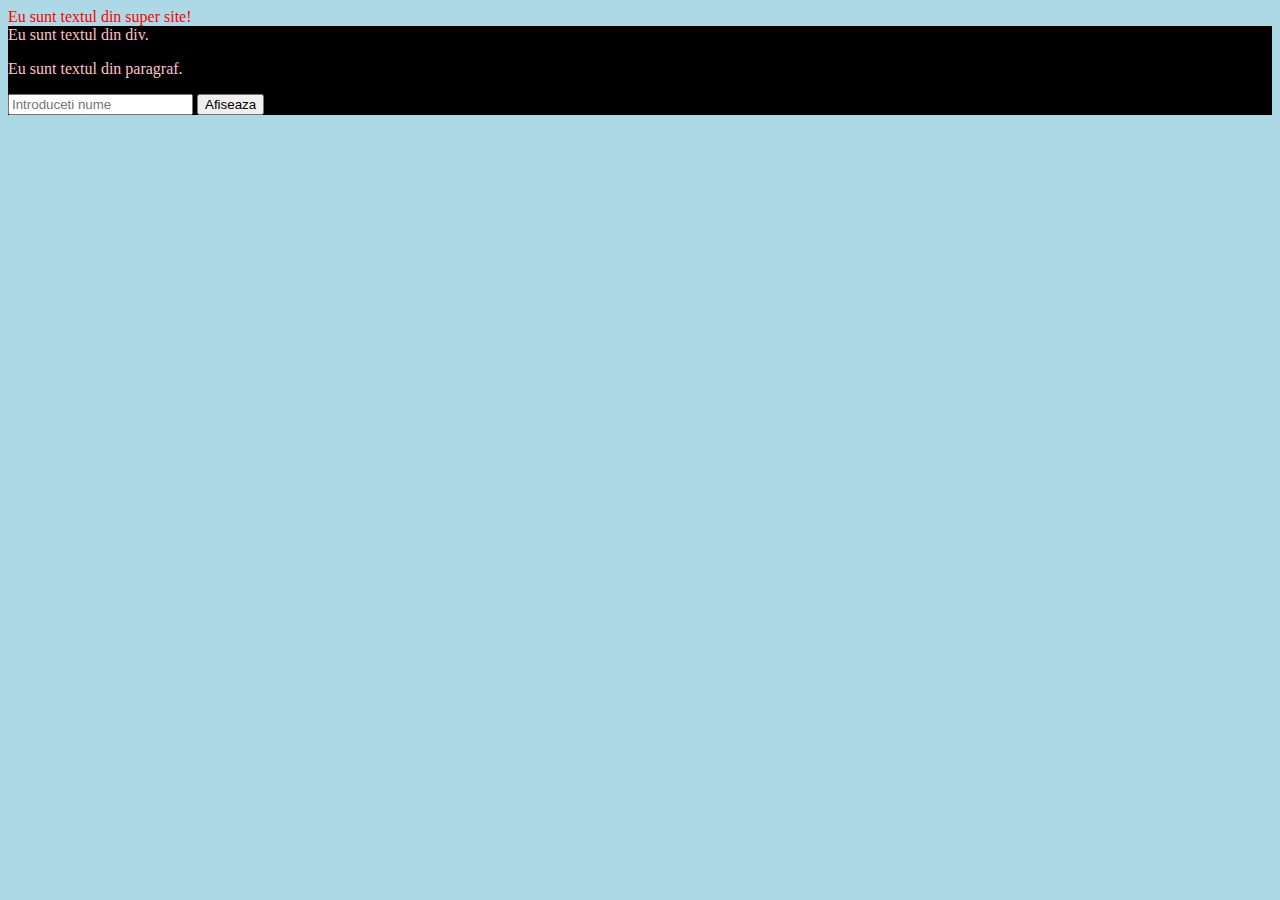
<file: Laborator 1/index.html>
<!DOCTYPE html lang="ro">
<html>
    <head>
        <title>
            Eu sunt un super site.
        </title>
        <link rel="stylesheet" href="app.css" />
        <script lang="javascript" src="app.js" >
        </script>
    </head>
    <body>
            Eu sunt textul din super site!
            <div>
                Eu sunt textul din div. 
                <p>
                    Eu sunt textul din paragraf.
                </p>
                <input type="text" placeholder="Introduceti nume" />
                <input type="button" value="Afiseaza" onclick="Afiseaza()"/>
            </div>
    </body>
</html>
</file>
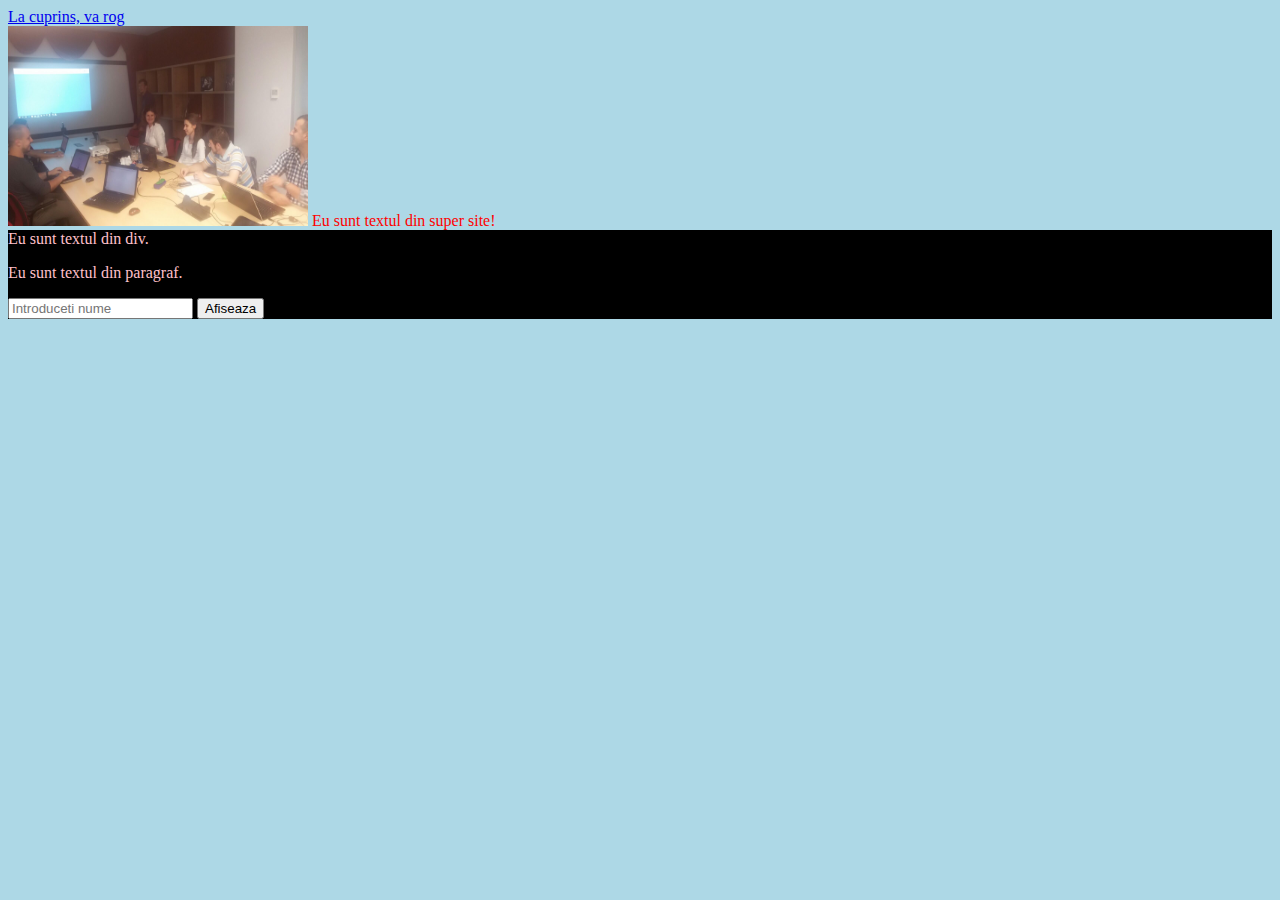
<file: Laborator 2/index.html>
<!DOCTYPE html lang="ro">
<html>
    <head>
        <title>
            Eu sunt un super site.
        </title>
        <link rel="stylesheet" href="css/app.css" />
        <script lang="javascript" src="js/app.js" >
        </script>
    </head>
    <body>
        <a href="cuprins.html"> La cuprins, va rog </a><br/>
        <img src="docs/cursanti.jpg" width="300px" height="200px"/>
            Eu sunt textul din super site!
            <div>
                Eu sunt textul din div. 
                <p>
                    Eu sunt textul din paragraf.
                </p>
                <input type="text" placeholder="Introduceti nume" />
                <input type="button" value="Afiseaza" onclick="Afiseaza()"/>
            </div>
    </body>
</html>
</file>
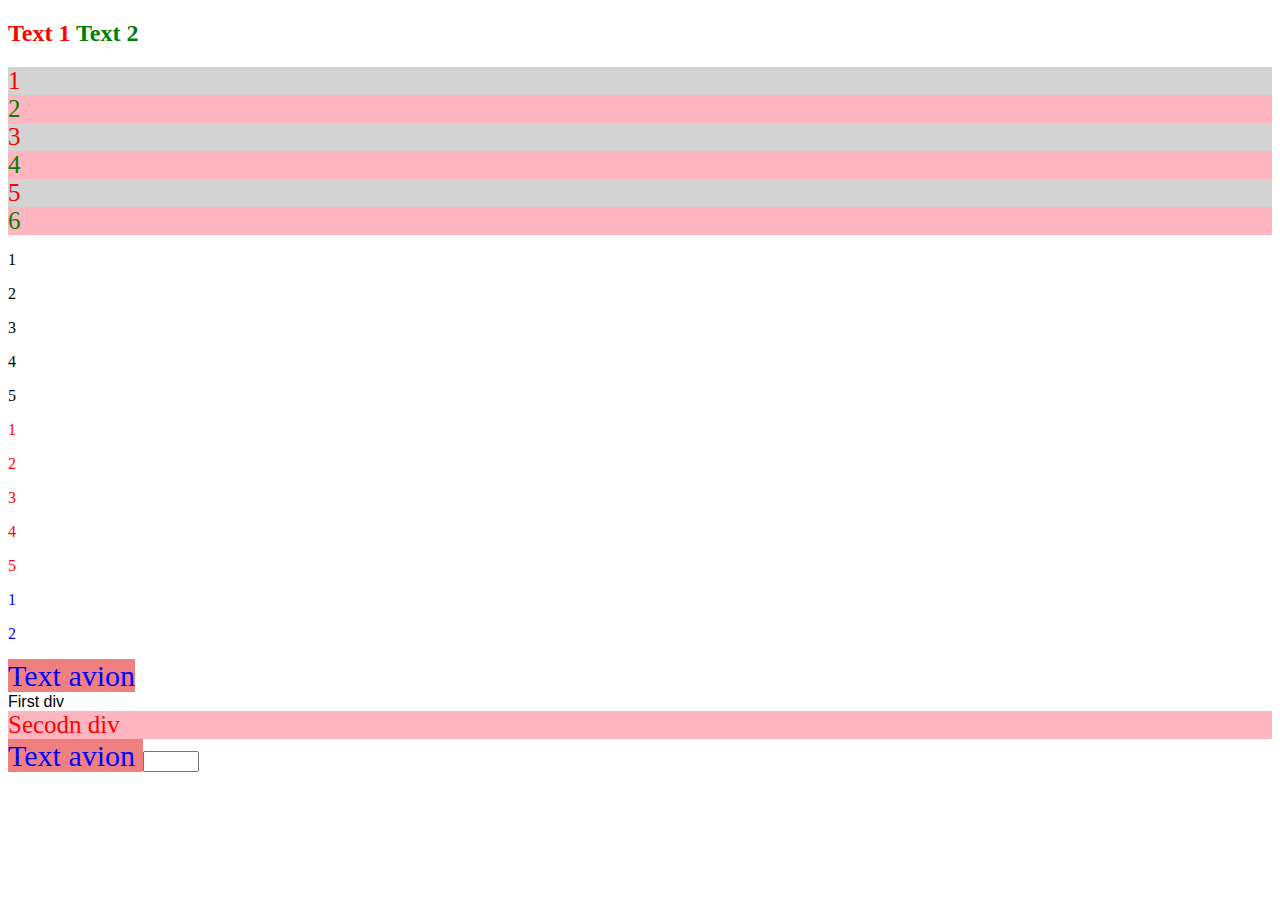
<file: Laborator 10/divs.html>
<!DOCTYPE html>
<html lang="en">
    <head>
        <title></title>
        <meta charset="UTF-8">
        <meta name="viewport" content="width=device-width, initial-scale=1">
        <link href="css/app.css" rel="stylesheet">
    </head>
    <body>
    
        <h2>
            <span class="firstSpan">Text 1</span>
            <span class="secondSpan">Text 2</span>
        </h2>


        <div class="parent">
            <div class="odd">1</div>
            <div class="even">2</div>
            <div class="odd">3</div>
            <div class="even">4</div>
            <div class="odd">5</div>
            <div class="even">6</div>
   
        </div>
        <div>
            <span>
                <p>1</p>
                <p>2</p>
                <p>3</p>
                <p>4</p>
                <p>5</p>
            </span>
            <p>1</p>
            <p>2</p>
            <p>3</p>
            <p>4</p>
            <p>5</p>
        </div>
        <p>1</p>
        <p>2</p>

        <avion>
            Text avion
        </avion>

        <div id="fisrtDiv">First div</div>
        <div class="parent even">Secodn div</div>

        <avion>
            Text avion
        </avion>

        <input type="number" min="11" max="22" onblur="alert('onblur')" name="" value="">
    </body>
</html>
</file>
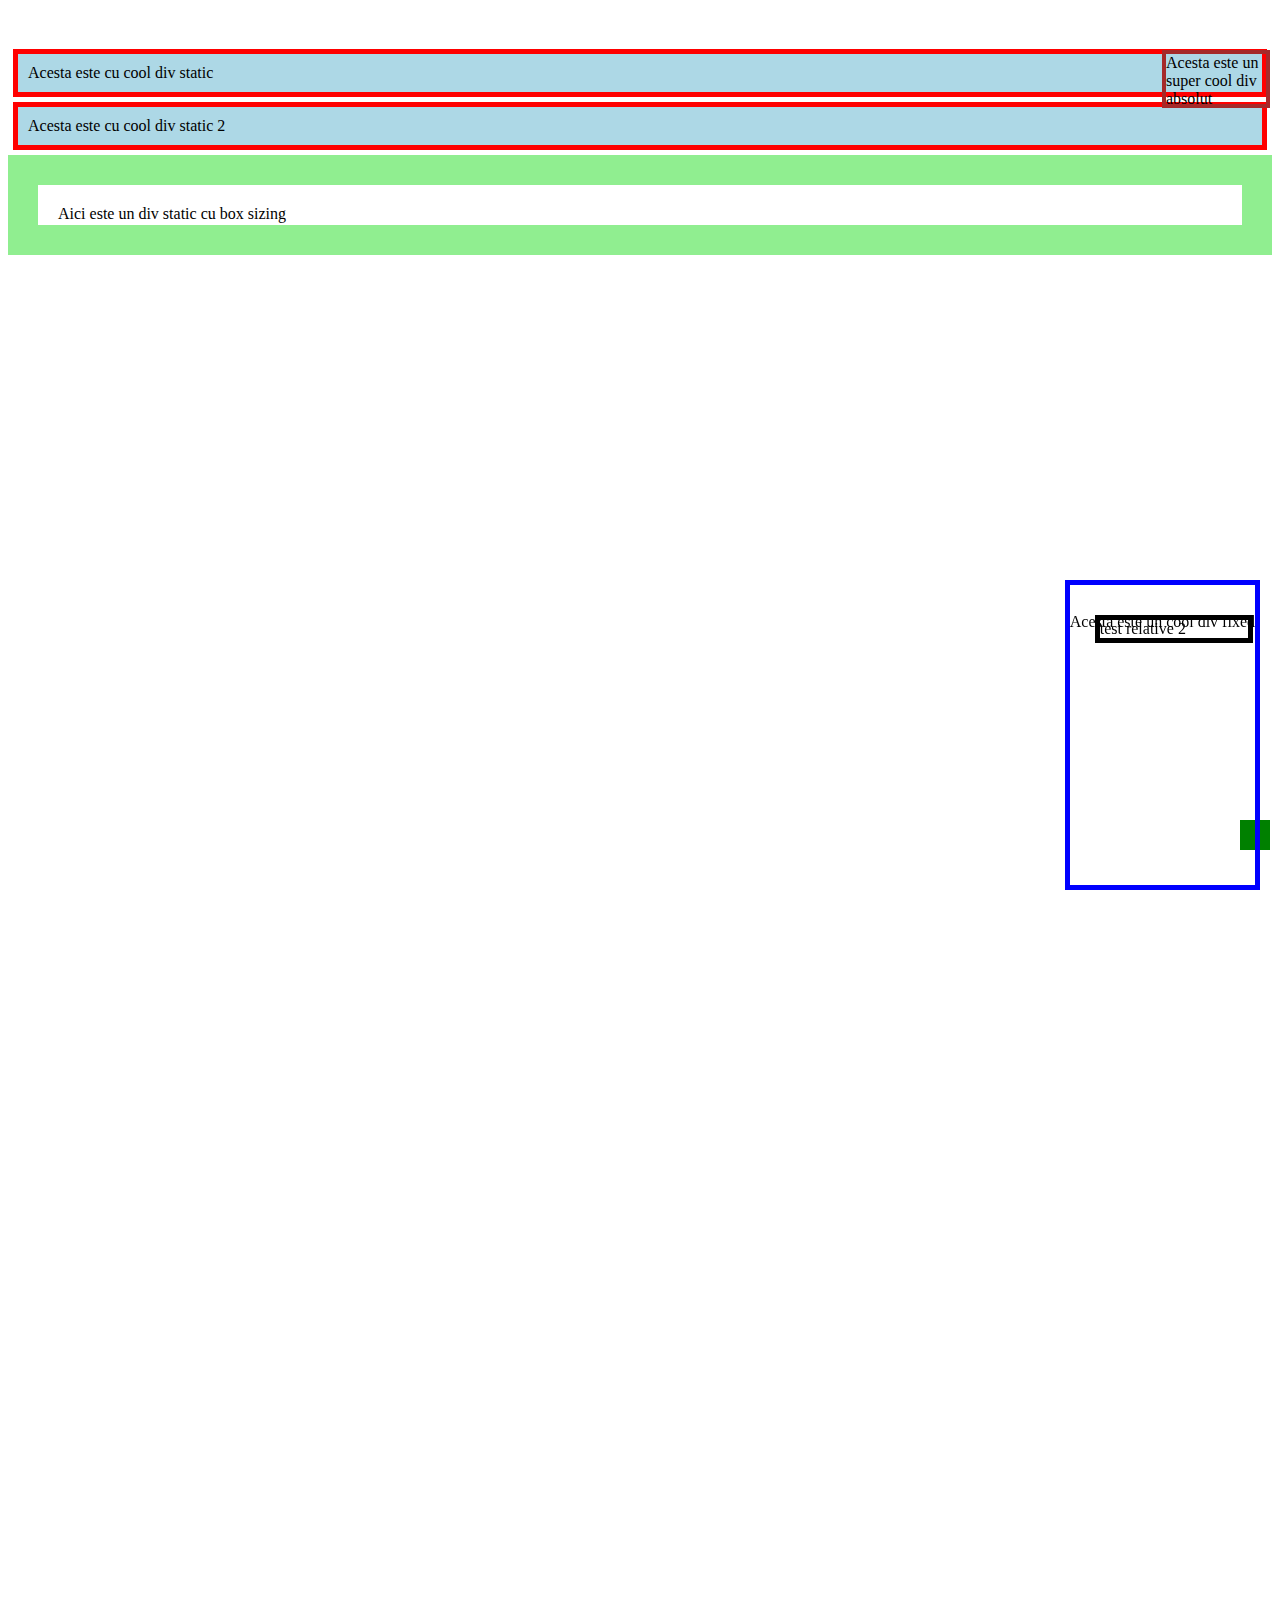
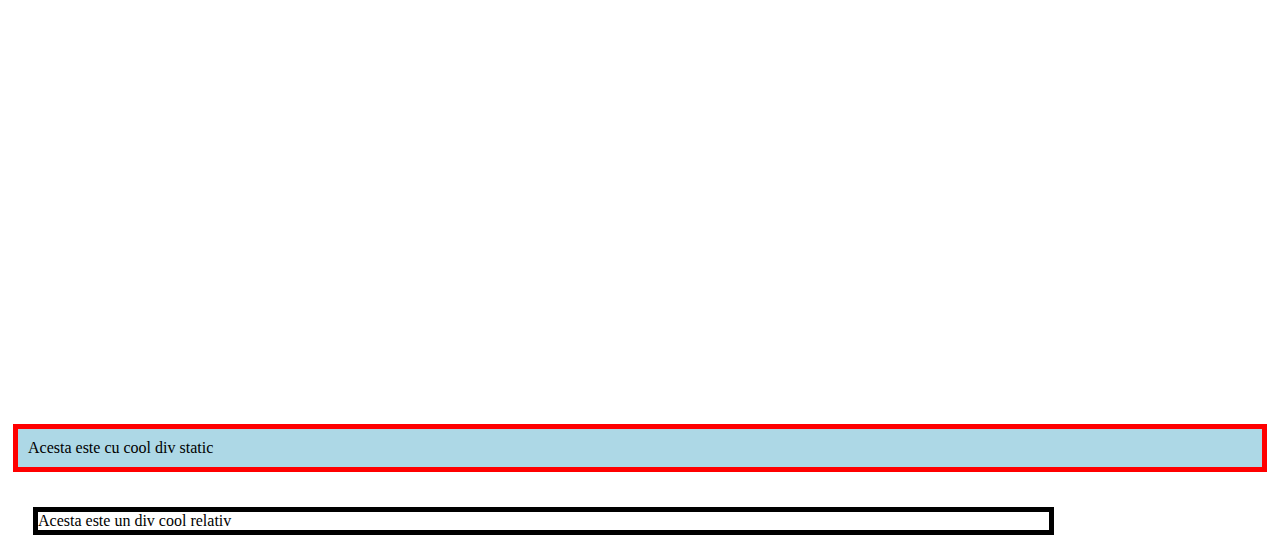
<file: Laborator 10/divuri.html>
<!DOCTYPE html>
<html lang="en">
    <head>
        <title></title>
        <meta charset="UTF-8">
        <meta name="viewport" content="width=device-width, initial-scale=1">
        <link href="css/app.css" rel="stylesheet">
    </head>
    <body>
        <br>
        <br>
        <div class="static">
            Acesta este cu cool div static
        </div>
        <div class="static">
            Acesta este cu cool div static 2
        </div>
        <div class="staticWithBorder">
            Aici este un div static cu box sizing
        </div>
        <br>
        <br>
        <br>
        <br>
        <br>
        <br>
        <br>
        <br>
        <br>
        <br>
        <br>
        <br>
        <br>
        <br>
        <br>
        <br>
        <br>
        <br>
        <br>
        <br>
        <br>
        <br>
        <br>
        <br>
        <br>
        <br>
        <br>
        <br>
        <br>
        <br>
        <br>
        <br>
        <br>
        <br>
        <br>
        <br>
        <br>
        <br>
        <br>
        <br>
        <br>
        <br>
        <br>
        <br>
        <br>
        <br>
        <br>
        <br>
        <br>
        <br>
        <br>
        <br>
        <br>
        <br>
        <br>
        <br>
        <br>
        <br>
        <br>
        <br>
        <br>
        <br>
        <br>
        <br>
        <br>
        <br>
        <br>
        <br>
        <br>
        <br>
        <br>
        <br>
        <br>
        <br>
        <br>
        <br>
        <br>
        <br>
        <br>
        <br>
        <br>
        <br>
        <br>
        <br>
        <br>
        <br>
        <br>
        <br>
        <br>
        <br>
        <br>
        <br>
        <br>
        <br>
        <br>
        <br>
        <br>
        <br>
        <div class="static">
            Acesta este cu cool div static
        </div>
        <div class="relative">
            Acesta este un div cool relativ
        </div>
        <div class="asdf">
            <div class="relative">test relative 2</div>
            Acesta este un cool div fixed
        </div>
        <div class="absolute">
            Acesta este un super cool div absolut
        </div>
        <div class="absolute2"></div>
    </body>
</html>
</file>
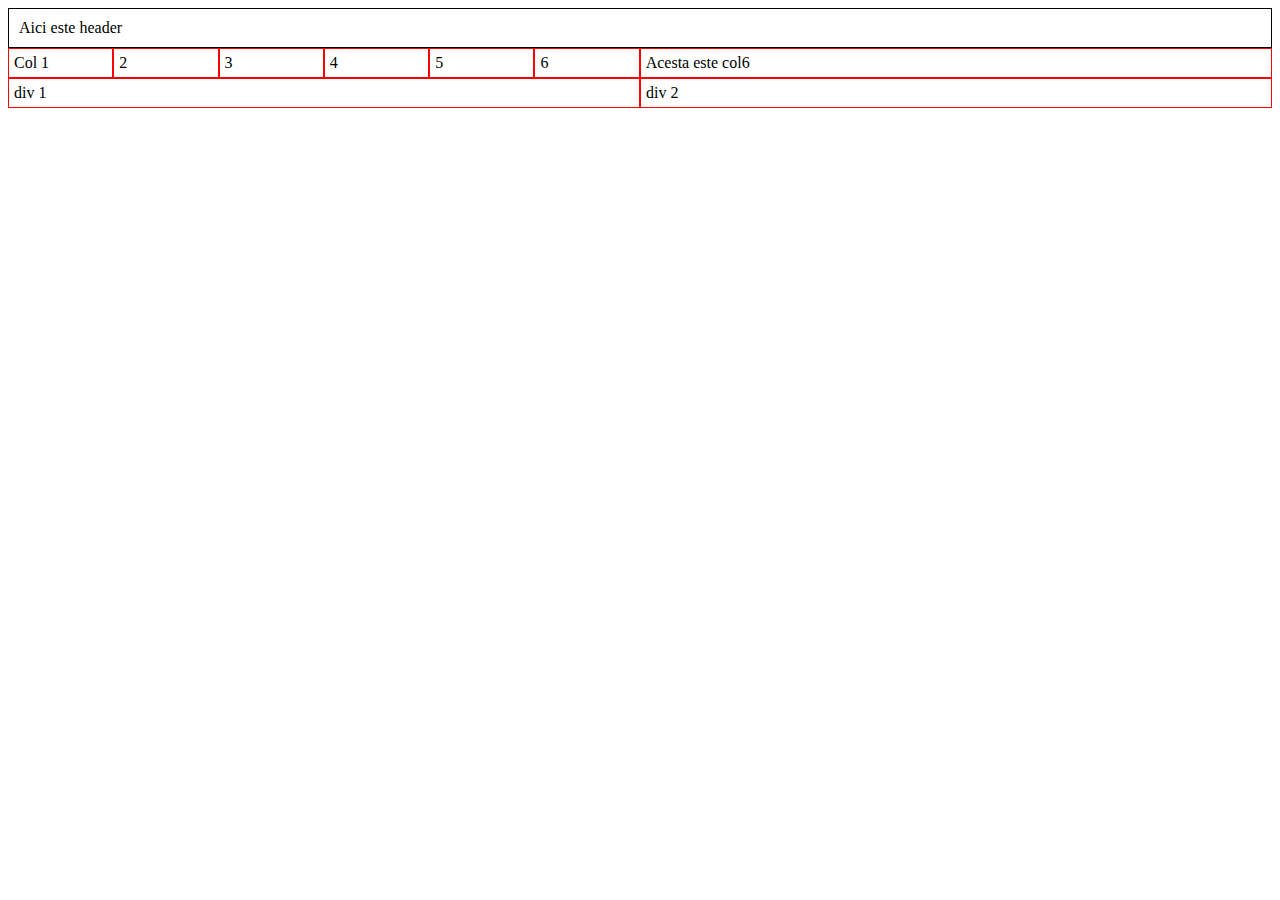
<file: Laborator 10/layout.html>
<!DOCTYPE html>
<html lang="en">
    <head>
        <title>Dinamic layout</title>
        <meta charset="UTF-8">
        <meta name="viewport" content="width=device-width, initial-scale=1">
        <link href="css/layout.css" rel="stylesheet">
    </head>
    <body>
    <div class="header">
        Aici este header
    </div>

    <div class="row">
        <div class="col-1">Col 1</div>
        <div class="col-1">2</div>
        <div class="col-1">3</div>
        <div class="col-1">4</div>
        <div class="col-1">5</div>
        <div class="col-1">6</div>
        <div class="col-6">Acesta este col6</div>
    </div>
    <div class="row">
        <div class="col-6">div 1</div>
        <div class="col-6">div 2</div>
    </div>
    </body>
</html>
</file>
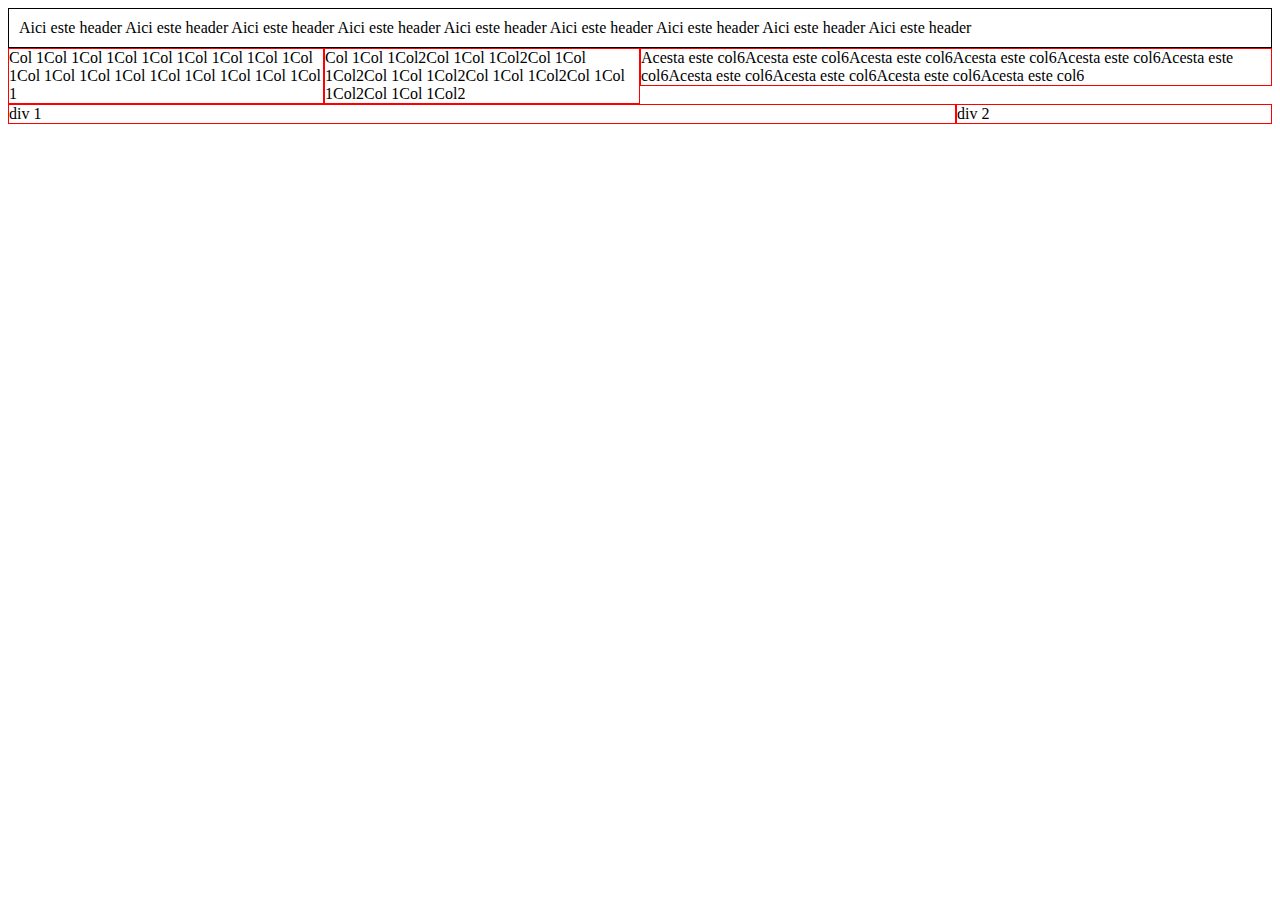
<file: Laborator 11/layout.html>
<!DOCTYPE html>
<html lang="en">
    <head>
        <title>Dinamic layout</title>
        <meta charset="UTF-8">
        <meta name="viewport" content="width=device-width, initial-scale=1">
        <link href="css/layout.css" rel="stylesheet">
    </head>
    <body>
    <div class="header">
        Aici este header Aici este header Aici este header Aici este header Aici este header Aici este header Aici este header Aici este header Aici este header 
    </div>

    <div class="row">
        <div class="col-3 col-t-6">Col 1Col 1Col 1Col 1Col 1Col 1Col 1Col 1Col 1Col 1Col 1Col 1Col 1Col 1Col 1Col 1Col 1Col 1</div>
        <div class="col-3 col-t-6">Col 1Col 1Col2Col 1Col 1Col2Col 1Col 1Col2Col 1Col 1Col2Col 1Col 1Col2Col 1Col 1Col2Col 1Col 1Col2</div>
        <div class="col-6 col-t-12">Acesta este col6Acesta este col6Acesta este col6Acesta este col6Acesta este col6Acesta este col6Acesta este col6Acesta este col6Acesta este col6Acesta este col6</div>
    </div>
    <div class="row">
        <div class="col-9 col-t-12">div 1</div>
        <div class="col-3 col-t-12">div 2</div>
    </div>
    </body>
</html>
</file>
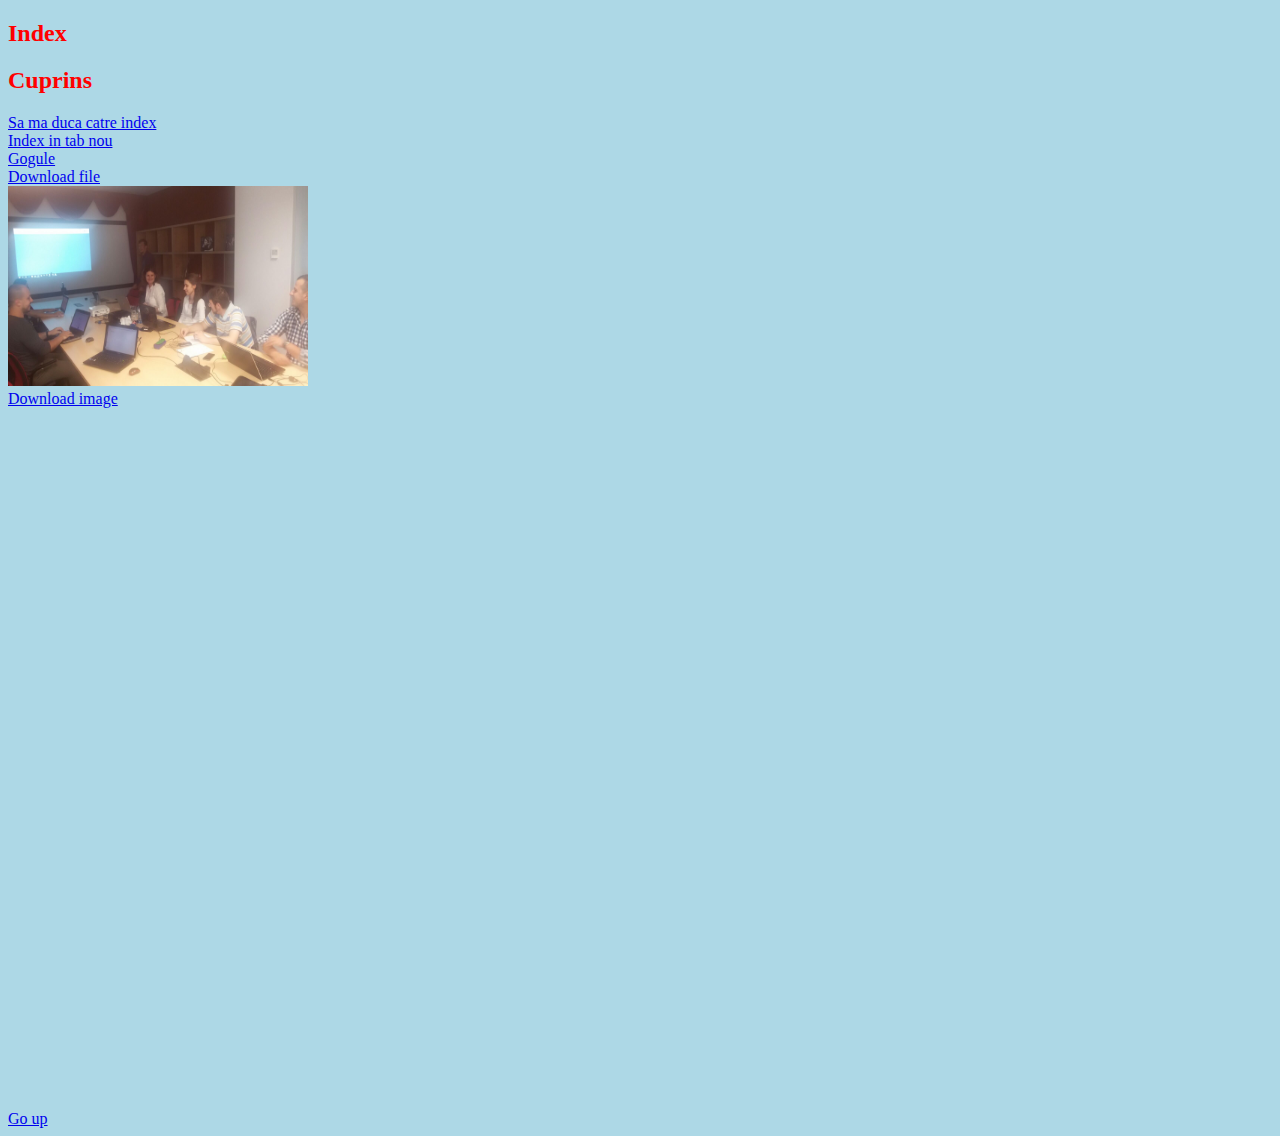
<file: Laborator 2/cuprins.html>
<!DOCTYPE html>
<html lang="en">
    <head>
        <title>Cuprins</title>
        <meta charset="UTF-8">
        <meta name="viewport" content="width=device-width, initial-scale=1">
        <link href="css/app.css" rel="stylesheet">
    </head>
    <body>
        <h2 id="index">Index</h2>
        <h2>Cuprins</h2>
        <a href="index.html">Sa ma duca catre index</a><br/>
        <a href="index.html" target="_blank">Index in tab nou</a><br/>
        <a href="http://google.com">Gogule</a><br/>
        <a href="docs/file.exe">Download file</a><br/>
        <a href="docs/cursanti.jpg">
            <img src="docs/cursanti.jpg" width="300px" height="200px"/>
        </a>
        <br/>
        <a href="docs/cursanti.jpg" download>Download image</a><br/>
        
        <br/>
        <br/><br/><br/><br/><br/><br/><br/><br/><br/><br/><br/><br/><br/>
        <br/><br/><br/><br/><br/><br/>
        <br/><br/><br/><br/><br/><br/><br/><br/><br/><br/><br/><br/><br/>
        <br/><br/><br/><br/><br/><br/>
        <a href="#index">Go up</a>
    </body>
</html>
</file>
<file: Laborator 1/app.css>
body{
    color: red;
    background-color: lightblue;
}
div{
    color: pink;
    background-color: black;
}
</file>
<file: Laborator 2/css/app.css>
body{
    color: red;
    background-color: lightblue;
}
div{
    color: pink;
    background-color: black;
}
</file>
<file: Laborator 10/css/app.css>
#firstDiv {
    background-color: lightcoral;
}
#secondDiv{
    background-color: lightblue;
}
#thirdDiv{
    background-color: lightgreen;
}

.bold{
    font-weight: 900;
}

.firstSpan{
    color: red;
}

.secondSpan{
    color: green;

}

.parent {
    font-size: 25px;
    color: red !important;
}

.odd {
    background-color: lightgray;
}

.even {
    background-color: lightpink;
    color: green;
}


#fisrtDiv{
    font-family: 'Segoe UI', Tahoma, Geneva, Verdana, sans-serif;
}

.mamaAreMere{

}

avion {
    background-color: lightcoral;
    color: blue;
    font-size: 30px;
}

/**/
/*div p{
    color: red;
}*/

div > p {
    color: red;
}

/*div + p {
    color: blue;
}*/

div ~ p {
    color: blue;
}

a {
    text-decoration: none;
    color:red;
}

a:hover {
    color: orange;
}

a:visited {
    color:violet;
}

a:active {
    color: black;
}

input.keepFocus:focus{
    background-color: lightyellow;
}

p.intro::first-letter{
    font-size: 200%;
}

::selection {
    color:red;
    background-color: lightgoldenrodyellow;
}

.intro {
    text-align: justify;
    text-decoration: none;
    /*text-transform: capitalize;*/
    font-variant: small-caps;
    text-indent: 25px;
}

.textFormat {
    line-height: 1.5;
    font-family: 'Franklin Gothic Medium', 'Arial Narrow', Arial, sans-serif;
    /*font-style: italic;*/
}

ul{
    list-style-type: square;
    list-style-position: inside;
}

ul li{
    display: inline;    
}

ol{
    list-style-type: lower-alpha;
}
/*
span{
    display: block;
}*/

/*div{
    display: inline;
}*/

.textData{
    display: none;
}

.textData2{
    visibility: hidden;
}

table, tr, td {
    border: 1px solid black;
    border-collapse: collapse;
}

table{
    width: 100%;
    margin: 10px 5px 7px 15px;
}

td{
    height: 30px;
    text-align: center;
    vertical-align: top;
    padding: 5px;    
}

td:hover{
    background-color: lightcoral;
}

.floatingDiv{
    /*float: left;*/
    display: inline-block;
    width: 150px;
    height: 100px;
    margin: 10px;
    padding: 5px;
    border: 3px solid black;
}

.left{
    float: left;
    padding: 15px;
    margin: 5px;
    width: 300px;
    height: 400px;
    border: 1px solid lightblue;
    border-radius: 10px;
}

.right{
    float: right;
    background-image: url("../docs/lovesea.jpg");
}

.right:hover{
    background-color: lightcyan;
}

.rightBody{
    background-image: url("../docs/lovesea.jpg");
    background-size: 100%;
}

img.first{
    border: 1px solid black;
    width: 100%;
    opacity: 0.5;
    filter:alpha(opacity=0.5);
}

div.over{
    width: 200px;
    overflow: visible;
    border: 2px dashed black;
    text-overflow: ellipsis;
}

div.over:hover {
    overflow: visible;
}

div.static{
    border: 5px solid red;
    position: static;
    margin: 5px;
    padding: 10px;
    background-color: lightblue;
}

div.staticWithBorder{
    border: 30px solid lightgreen;
    height: 100px;
    padding: 20px;
    box-sizing: border-box;
}

/*div.relative{
    border: 5px solid black;
    position: relative;
    left: 50px;
    top: 10px;
}*/

div.asdf{
    border: 5px solid blue;
    height: 300px;
    position: fixed;
    bottom: 10px;
    right: 20px;
    z-index: 20;
    /*left: 10px;
    top: 40px;*/
}

div.relative {
    border: 5px solid black;
    position: relative;
    left: 25px;
    top: 30px;
    width: 80%;
}

div.absolute{
    position: absolute;
    top: 50px;
    right: 10px;
    width: 100px;
    height: 50px;
    border: 4px solid brown;
    z-index: 1;
}

div.absolute2{
    position: absolute;
    bottom: 50px;
    right: 10px;
    width: 30px;
    height: 30px;
    background-color: green;
    z-index: 10;
}
</file>
<file: Laborator 10/css/layout.css>
* {
    box-sizing: border-box;
}

.header{
    border: 1px solid black;
    padding: 10px;
}

.row::after {
    content: "";
    clear: both;
    display: block;
}

[class*="col-"]{
    float: left;
    padding: 5px;
    border: 1px solid red;
}

.col-1 {
    width: 8.33%;
}

.col-6 {
    width: 50%;
}
</file>
<file: Laborator 11/css/layout.css>
* {
    box-sizing: border-box;
}

.header{
    border: 1px solid black;
    padding: 10px;
}

.row::after {
    content: "";
    clear: both;
    display: block;
}
/*
[class*="col-"]{
    padding: 5px;
}*/

[class*="col-"]{
    float: left;
    width: 100%;
    border: 1px solid red;
}

/*pentru tablete*/
@media only screen and (min-width:600px){
    
    .col-t-1 {
        width: 8.33%;
    }

    .col-t-3 {
        width: 25%;
    }

    .col-t-6 {
        width: 50%;
    }

    .col-t-9 {
        width: 75%;
    }
    
    .col-t-12 {
        width: 100%;
    }
}

/*pentru desktop si laptop*/
@media only screen and (min-width:768px){
    
    .col-1 {
        width: 8.33%;
    }

    .col-3 {
        width: 25%;
    }

    .col-6 {
        width: 50%;
    }

    .col-9 {
        width: 75%;
    }
    
}
</file>
